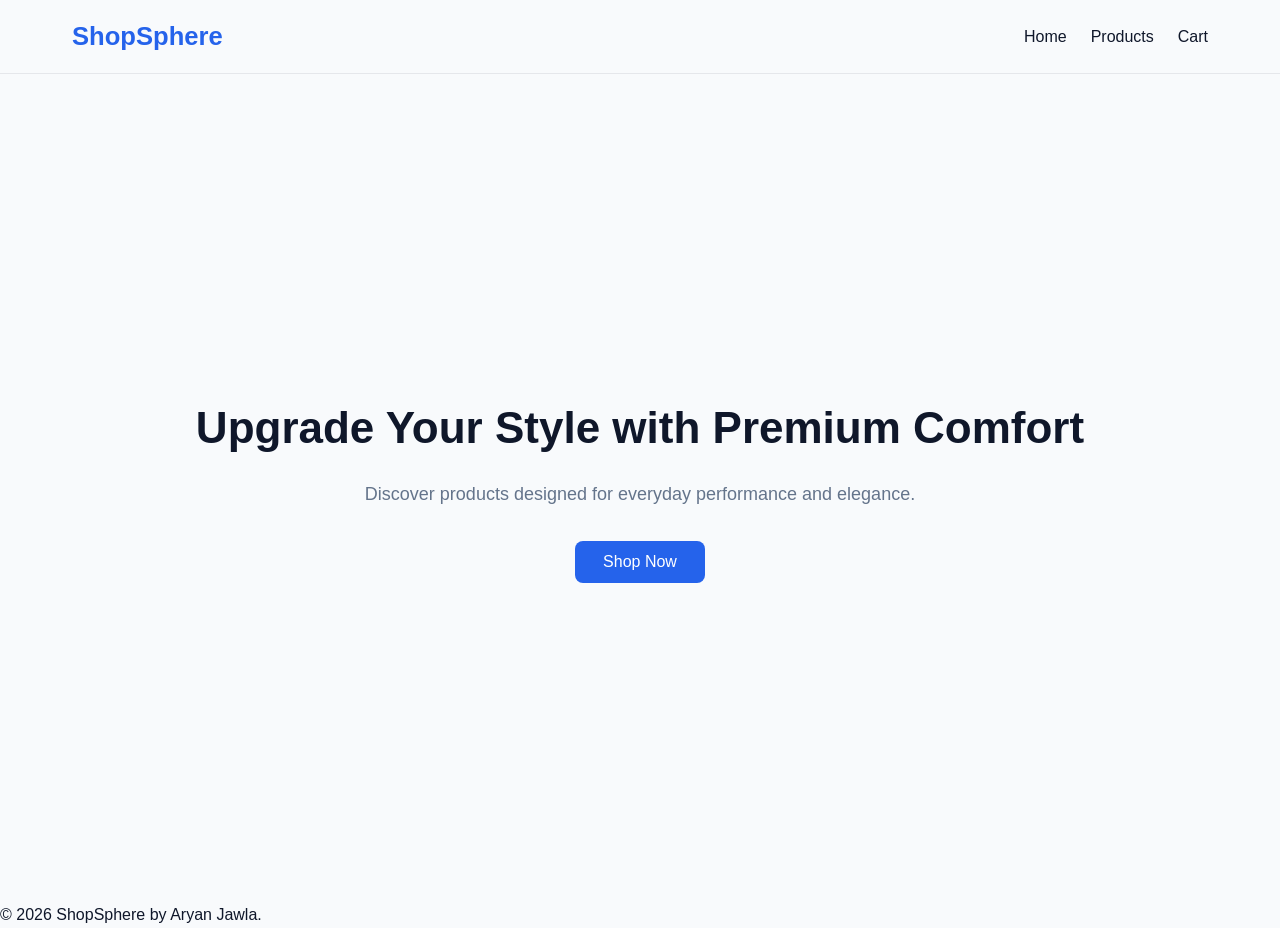
<file: index.html>
<!DOCTYPE html>
<html lang="en">
<head>
    <meta charset="UTF-8">
    <meta name="viewport" content="width=device-width, initial-scale=1.0">
    <title>ShopSphere | Modern E-Commerce</title>

    <!-- CSS -->
    <link rel="stylesheet" href="css/base.css">
    <link rel="stylesheet" href="css/layout.css">
</head>
<body>

    <!-- HEADER -->
    <header class="header">
        <nav class="nav">
            <h1 class="nav__logo">ShopSphere</h1>

            <ul class="nav__links">
                <li><a href="index.html">Home</a></li>
                <li><a href="products.html">Products</a></li>
                <li><a href="cart.html">Cart</a></li>
            </ul>
        </nav>
    </header>

    <!-- MAIN -->
    <main>
        <section class="hero">
            <h2 class="hero__title">
                Upgrade Your Style with Premium Comfort
            </h2>

            <p class="hero__subtitle">
                Discover products designed for everyday performance and elegance.
            </p>

            <button class="btn btn--primary" id="Shopnow">
                Shop Now
            </button>
        </section>
    </main>

    <!-- FOOTER -->
    <footer class="footer">
        <p>© 2026 ShopSphere by Aryan Jawla.</p>
    </footer>

    <!-- JS -->
    <script src="js/main.js"></script>
</body>
</html>
</file>
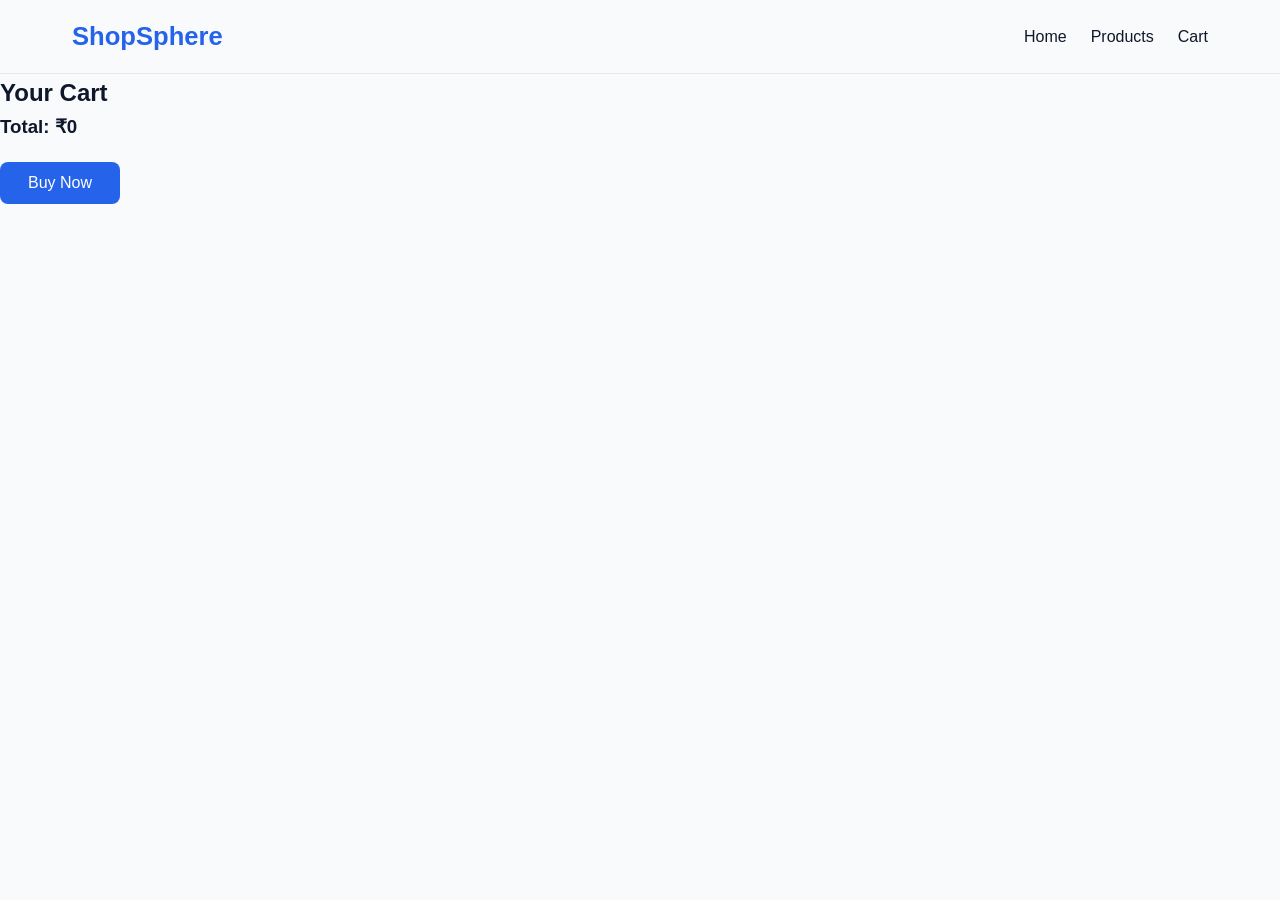
<file: cart.html>
<!DOCTYPE html>
<html lang="en">
<head>
  <meta charset="UTF-8">
  <meta name="viewport" content="width=device-width, initial-scale=1.0">
  <title>Cart | ShopSphere</title>

  <link rel="stylesheet" href="css/base.css">
  <link rel="stylesheet" href="css/layout.css">
  <link rel="stylesheet" href="css/components.css">
</head>
<body>

  <header class="header">
    <nav class="nav">
      <h1 class="nav__logo">ShopSphere</h1>
      <ul class="nav__links">
        <li><a href="index.html">Home</a></li>
        <li><a href="products.html">Products</a></li>
        <li><a href="cart.html">Cart</a></li>
      </ul>
    </nav>
  </header>

  <main>
    <section class="cart">
      <h2 class="section__title">Your Cart</h2>

      <div id="cartItems"></div>
      <h3 id="cartTotal"></h3>
      <div class="cart-actions">
  <button id="buyNowBtn" class="btn btn--primary">Buy Now</button>

  <div id="paymentOptions" class="payment hidden">
    <h4>Select Payment Method</h4>

    <label>
      <input type="radio" name="payment" value="upi"> UPI
    </label>
    <label>
      <input type="radio" name="payment" value="card"> Credit/Debit Card
    </label>
    <label>
      <input type="radio" name="payment" value="cod"> Cash on Delivery
    </label>

    <button id="confirmPayment" class="btn btn--secondary">
      Confirm Payment
    </button>
  </div>
</div>
    </section>
  </main>
  
  <script src="js/cart.js"></script>
</body>
</html>
</file>
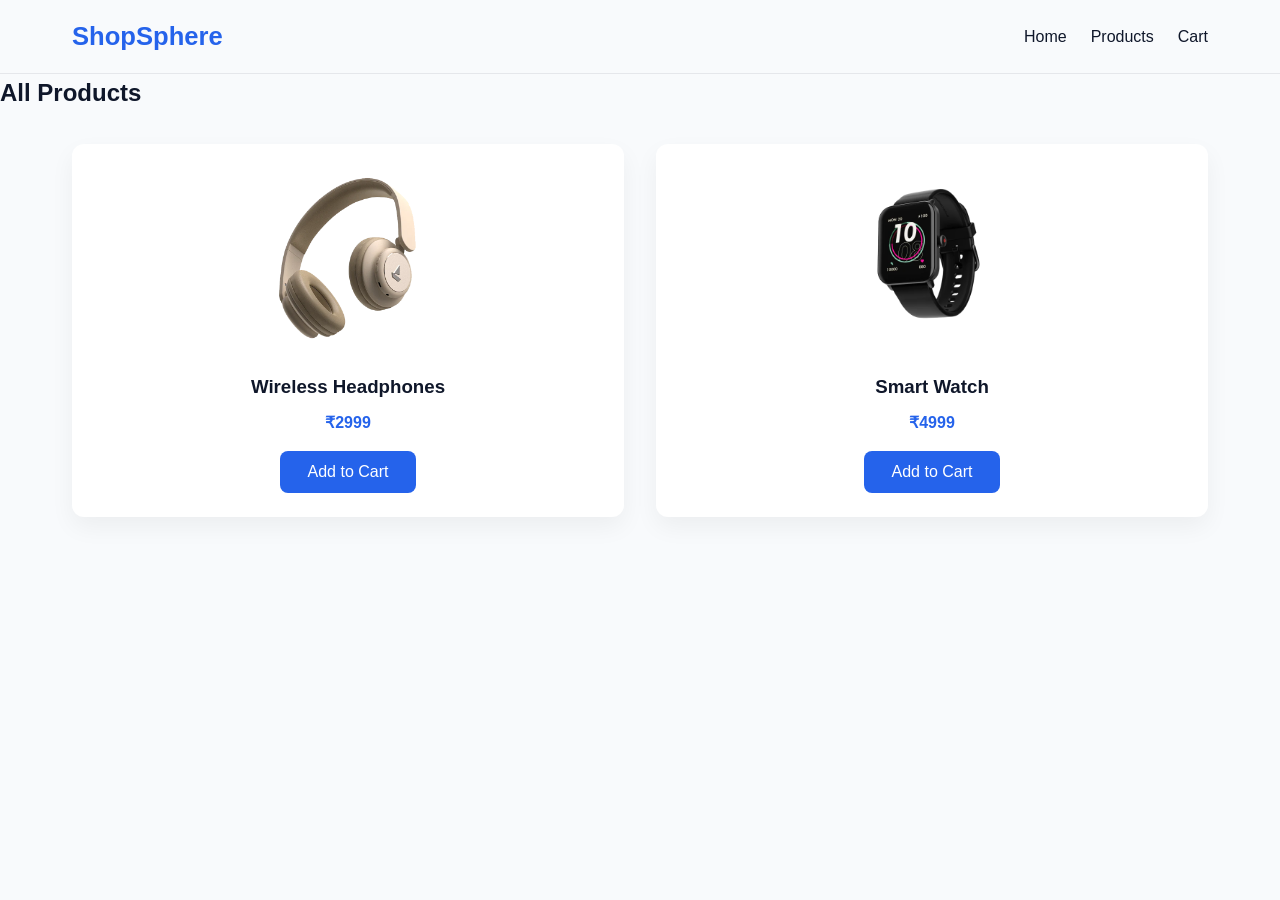
<file: products.html>
<!DOCTYPE html>
<html lang="en">
<head>
  <meta charset="UTF-8">
  <meta name="viewport" content="width=device-width, initial-scale=1.0">
  <title>Products | ShopSphere</title>

  <!-- CSS -->
  <link rel="stylesheet" href="css/base.css">
  <link rel="stylesheet" href="css/layout.css">
  <link rel="stylesheet" href="css/components.css">
</head>
<body>

  <!-- HEADER -->
  <header class="header">
    <nav class="nav">
      <h4 class="nav__logo">ShopSphere</h4>
      <ul class="nav__links">
        <li><a href="index.html">Home</a></li>
        <li><a href="products.html">Products</a></li>
        <li><a href="cart.html">Cart</a></li>
      </ul>
    </nav>
  </header>

  <!-- MAIN -->
  <main>
    <section class="products">
      <h2 class="section__title">All Products</h2>

      <div id="productList" class="product-grid">
        <!-- Products will be rendered by JS -->
      </div>
    </section>
  </main>

  <!-- JS -->
  <script src="js/data.js"></script>
  <script src="js/products.js"></script>
</body>
</html>
</file>
<file: css/base.css>
*{
    margin: 0;
    padding: 0;
    box-sizing: border-box;
}
:root{
    
  --primary: #2563eb;
  --dark: #0f172a;
  --light: #f8fafc;
  --gray: #64748b;


}
body{
    font-family: 'Gill Sans', 'Gill Sans MT', Calibri, 'Trebuchet MS', sans-serif;
    line-height: 1.6;
    /* Text ke lines ke beech proper spacing */

    background-color: var(--light);
    color: var(--dark);
    
}
a{
    text-decoration: none;
    color: inherit;
    
}
ul{
    list-style: none;
}
button {
  font-family: inherit;
  cursor: pointer;
}
</file>
<file: css/layout.css>
/* HEADER */
.header {
  border-bottom: 1px solid #e5e7eb;
}

.nav {
  max-width: 1200px;
  margin: 0 auto;
  padding: 1rem 2rem;

  display: flex;
  align-items: center;
  justify-content: space-between;
}

.nav__logo {
  font-size: 1.6rem;
  font-weight: 700;
  color: var(--primary);
}

/* NAV LINKS */
.nav__links {
  display: flex;
  gap: 1.5rem;
}

.nav__links a {
  font-weight: 500;
  transition: color 0.3s ease;
}

.nav__links a:hover {
  color: var(--primary);
}

/* HERO */
.hero {
  min-height: calc(100vh - 72px);
  display: flex;
  flex-direction: column;
  align-items: center;
  justify-content: center;
  text-align: center;
  padding: 2rem;
}

.hero__title {
  font-size: 2.75rem;
  margin-bottom: 1rem;
}

.hero__subtitle {
  font-size: 1.125rem;
  margin-bottom: 2rem;
  color: var(--gray);
}


.btn {
  padding: 0.75rem 1.75rem;
  border-radius: 8px;
  border: none;
  font-size: 1rem;
}

.btn--primary {
  background-color: var(--primary);
  color: white;
  transition: background-color 0.3s ease;
}

.btn--primary:hover {
  background-color: #1e40af;
}

.cart-actions {
  margin-top: 20px;
}

.payment {
  margin-top: 15px;
  padding: 15px;
  border: 1px solid #ccc;
  border-radius: 8px;
}

.payment label {
  display: block;
  margin: 8px 0;
}

.hidden {
  display: none;
}
</file>
<file: css/components.css>
.product-grid {
  max-width: 1200px;
  margin: 2rem auto;
  padding: 0 2rem;
  display: grid;
  grid-template-columns: repeat(auto-fit, minmax(250px, 1fr));
  gap: 2rem;
}

.product-card {
  background: white;
  border-radius: 12px;
  padding: 1.5rem;
  text-align: center;
  box-shadow: 0 10px 25px rgba(0,0,0,0.05);
}

.product-card__image {
  width: 100%;
  max-height: 180px;
  object-fit: contain;
}

.product-card__title {
  margin: 1rem 0 0.5rem;
}

.product-card__price {
  font-weight: 600;
  color: var(--primary);
  margin-bottom: 1rem;
}
</file>
